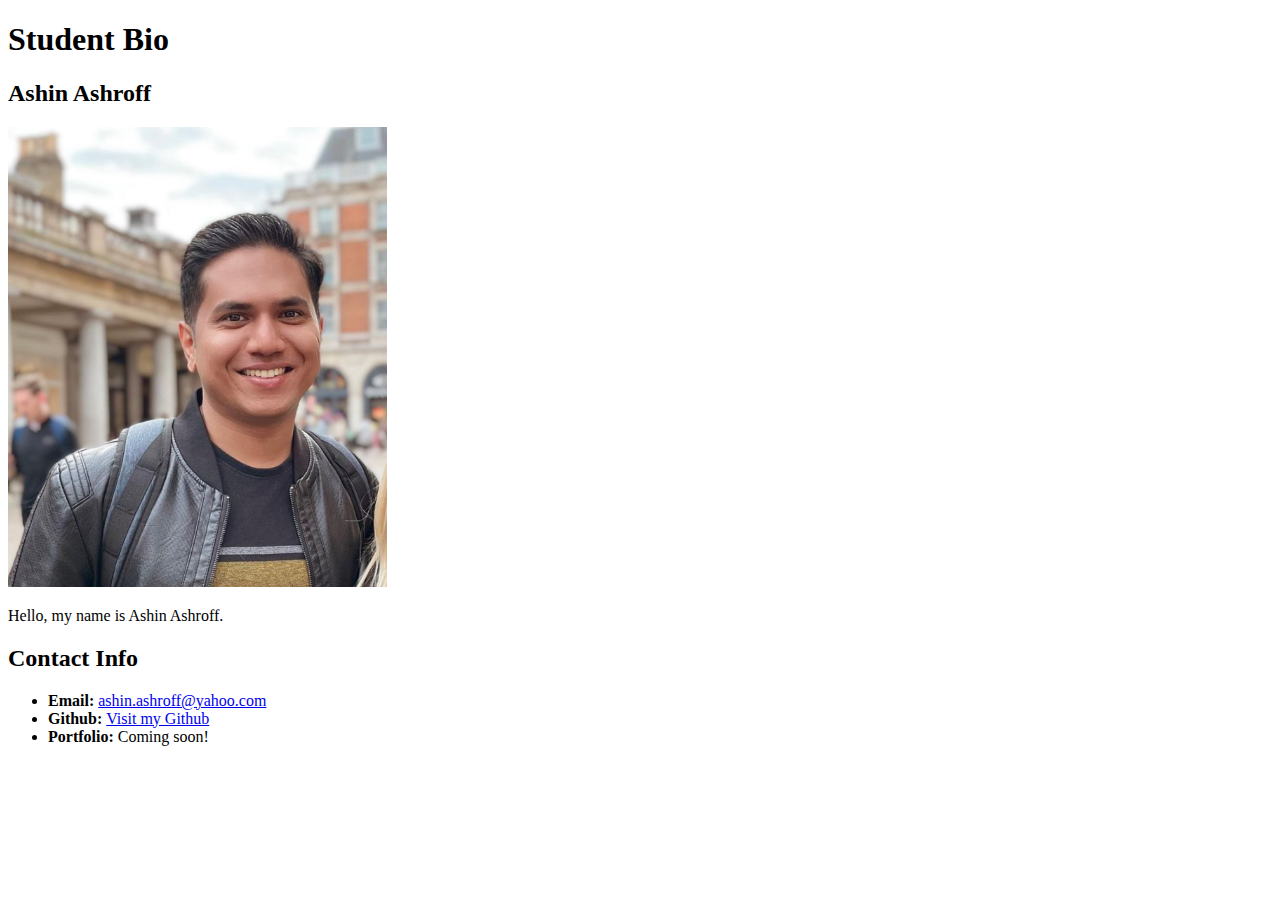
<file: index.html>
<!DOCTYPE html>

<html>

<head>
    <title>Student Bio</title>
</head>

<body>

    <h1>Student Bio</h1>
    <h2>Ashin Ashroff</h2>

    <img src="./pic.jpg" width="30%" height="30%" >

    <p>Hello, my name is Ashin Ashroff.</p>

    <h2>Contact Info</h2>
    <ul>
        <li><b>Email:</b> <a href="mailto: ashin.ashroff@yahoo.com">ashin.ashroff@yahoo.com</a></li>
        <li><b>Github: </b> <a href="https://github.com/aashroff"> Visit my Github </a> </li>
        <li><b>Portfolio: </b>Coming soon!</li>

    </ul>

</body>

</html>
</file>
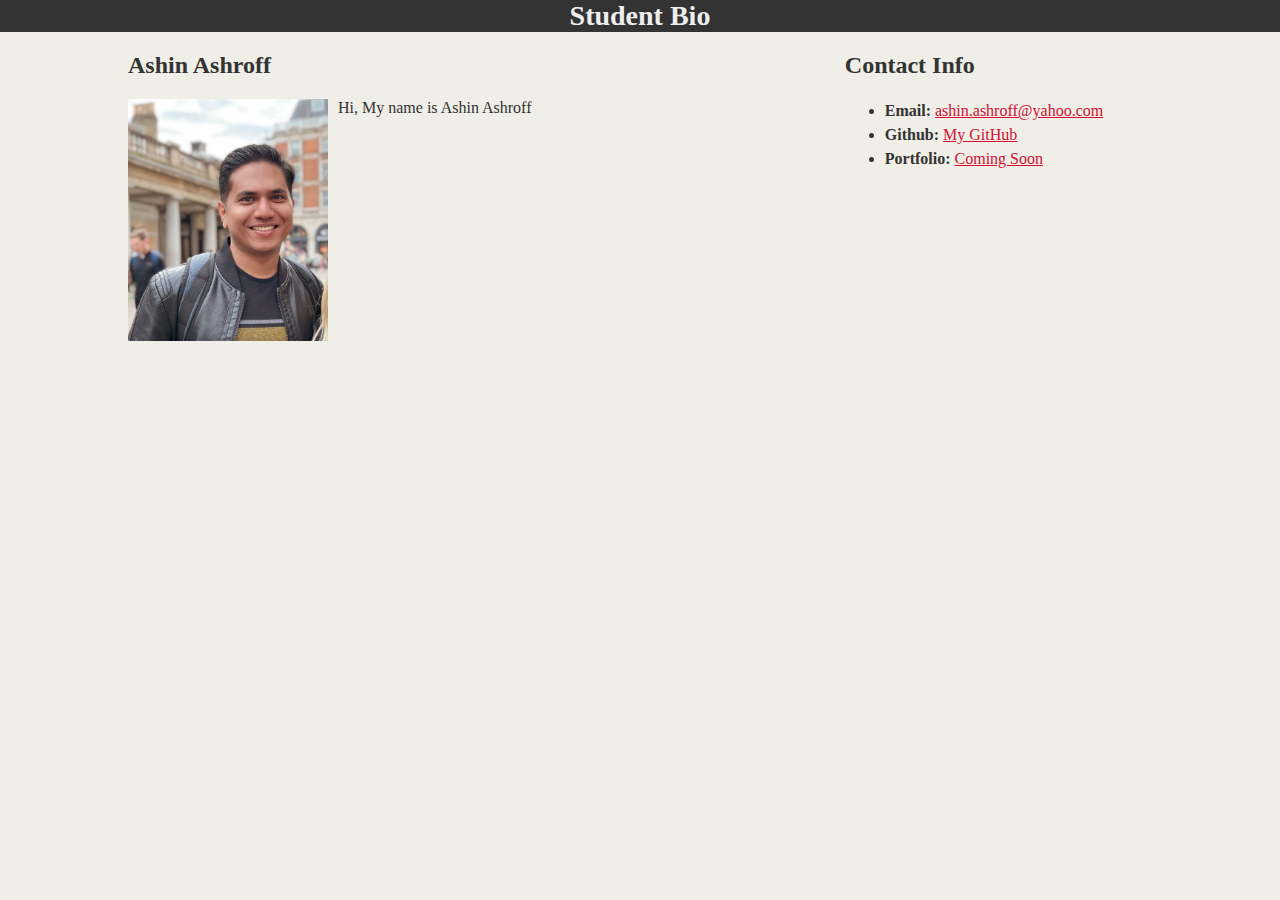
<file: html-bio-with-css.html>
<!DOCTYPE html>
<html lang="en-us">

<head>
  <meta charset="UTF-8">
  <title>CSS Stylesheets with Relative Paths</title>
  <link rel="stylesheet" type="text/css" href="style.css">
</head>

<body>
  <header>
    <h1>Student Bio</h1>
  </header>

  <div class="container">

    <section id="main-bio">

      <h2>Ashin Ashroff</h2>

      <img id="bio-image" src="./pic.jpg" alt="Ashin Ashroff">

      <p>Hi, My name is Ashin Ashroff</a></p>
    </section>

    <section id="contact-info">
      <h2>Contact Info</h2>
      <ul>
        <li><strong>Email:</strong> <a href="mailto: ashin.ashroff@yahoo.com">ashin.ashroff@yahoo.com</a></li>
        <li><strong>Github:</strong> <a href="https://github.com/aashroff">My GitHub</a></li>
        <li><strong>Portfolio:</strong> <a href="#">Coming Soon</a></li>
      </ul>
    </section>
  </div>

</body>

</html>
</file>
<file: style.css>
body{
    margin:0;
    background-color: #efeee7;
    padding:0;
    font-family: Georgia, 'Times New Roman', Times, serif;
    color:#333333;
}

header{

    background-color: #333333;
    margin: 0;
    text-align: center;

}

.container{
    width: 1024px;
    margin:0 auto;
    
  
}

h1{
    color:#eee;
    font-size: 28px;
    margin: 0;

}

h2{

    font-size: 24px;
}


#bio-image{

    width: 200px;
    float: left;
    margin-right: 10px;
}

#contact-info{

    float: left;
    width:30%;
}

#main-bio{
    float: left;
    width:70%
}

a {
    line-height: 1.5;
    color:#d21034;
}
</file>
